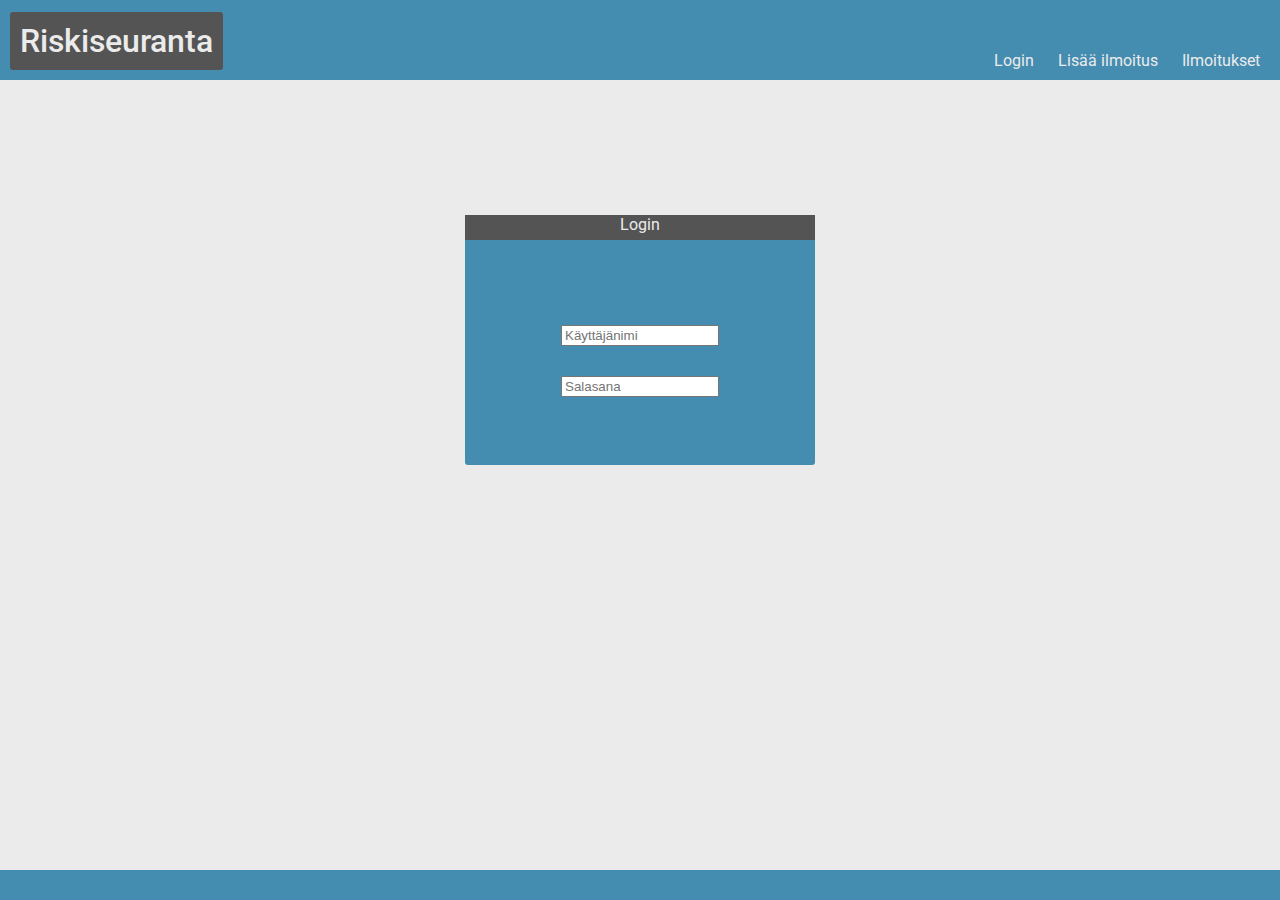
<file: index.html>
<!DOCTYPE html>
<html>
    <head>
        <meta lang="en" charset="UTF-8" name="viewport" content="width=device-width, initial-scale=1.0">
        <link rel="stylesheet" type="text/css" href="style.css">
        <link href="https://fonts.googleapis.com/css?family=Roboto&display=swap" rel="stylesheet">
        <title>Riskiseuranta</title>
    </head>
<body>
    <header>
        <div class="logo">
            <h1>Riskiseuranta</h1>
        </div>
        <nav>
            <a href="index.html">Login</a>
            <a href="lisaa.html">Lisää ilmoitus</a>
            <a href="ilmoitukset.html">Ilmoitukset</a>
        </nav>
    </header>
    <div id="login">
        <p>Login</p>
        <div id="login-input">
            <input type="text" name="username" placeholder="Käyttäjänimi">
            <input type="text" name="password" placeholder="Salasana">
        </div>
    </div>
    <footer>
    </footer>
</body>
</html>
</file>
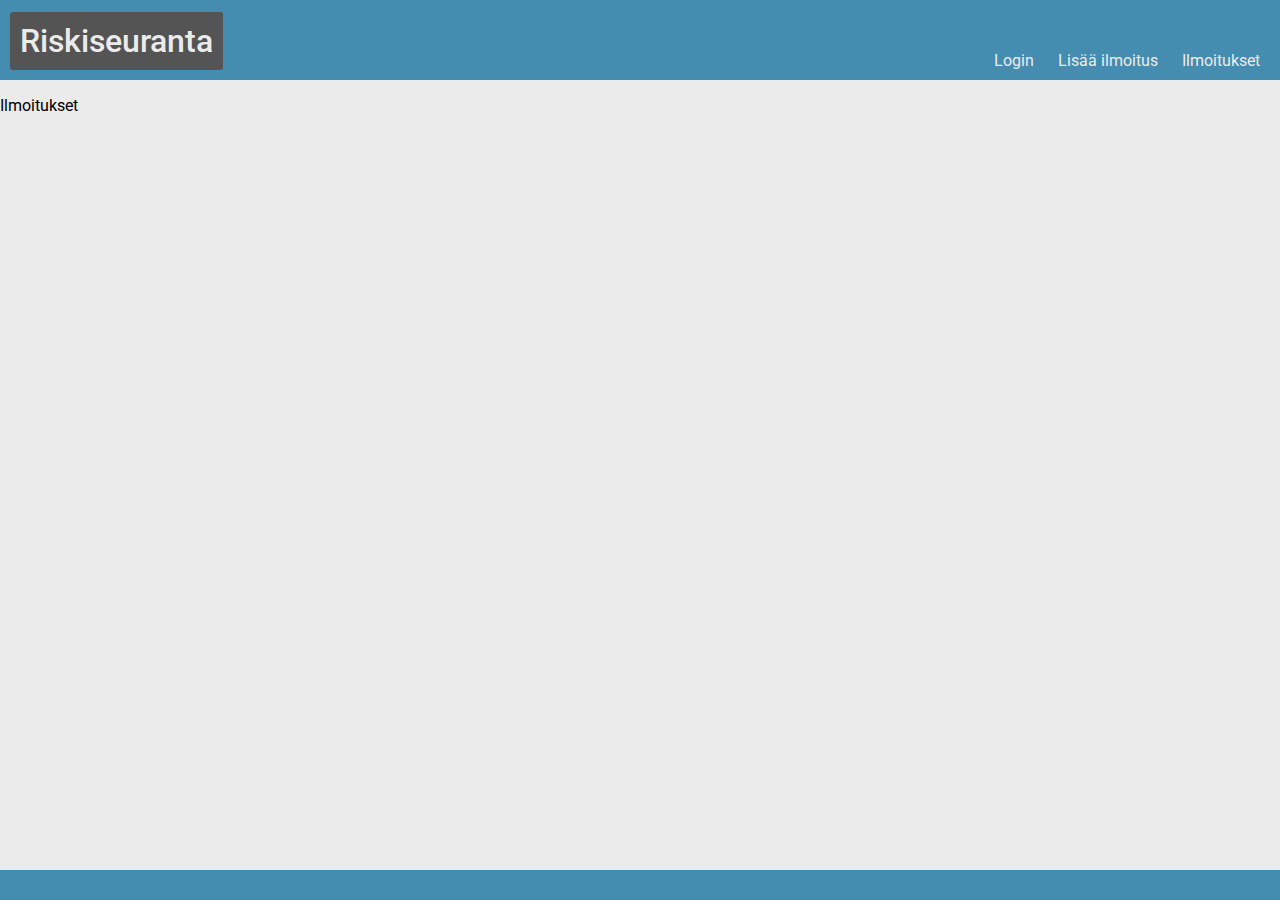
<file: ilmoitukset.html>
<!DOCTYPE html>
<html>
    <head>
        <meta lang="en" charset="UTF-8" name="viewport" content="width=device-width, initial-scale=1.0">
        <link rel="stylesheet" type="text/css" href="style.css">
        <link href="https://fonts.googleapis.com/css?family=Roboto&display=swap" rel="stylesheet">
        <title>Riskiseuranta</title>
    </head>
<body>
    <header>
        <div class="logo">
            <h1>Riskiseuranta</h1>
        </div>
        <nav>
            <a href="index.html">Login</a>
            <a href="lisaa.html">Lisää ilmoitus</a>
            <a href="ilmoitukset.html">Ilmoitukset</a>
        </nav>
    </header>
    <div id="notifications">
        <p>Ilmoitukset</p>
    </div>
    <footer>
    </footer>
</body>
</html>
</file>
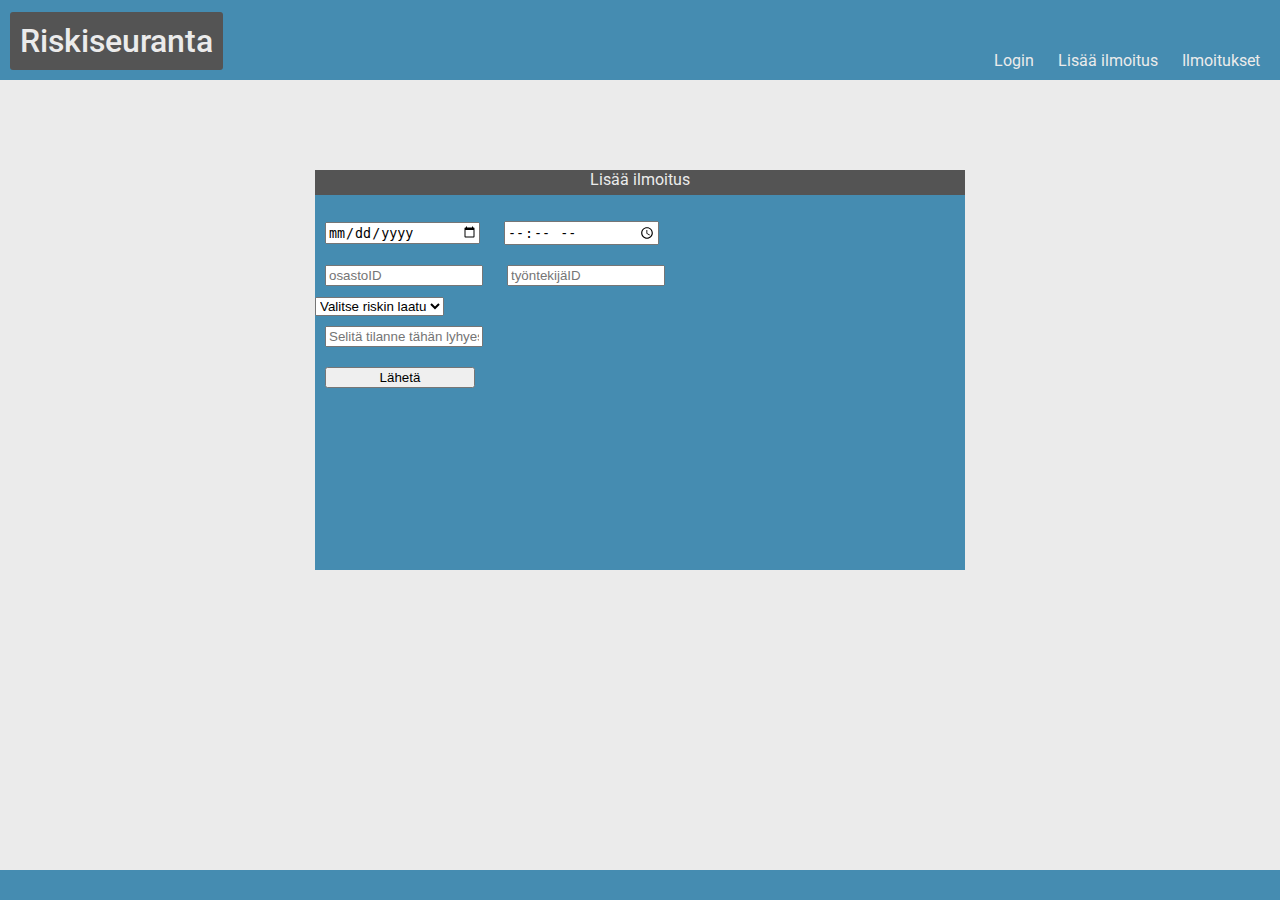
<file: lisaa.html>
<!DOCTYPE html>
<html>
    <head>
        <meta lang="en" charset="UTF-8" name="viewport" content="width=device-width, initial-scale=1.0">
        <link rel="stylesheet" type="text/css" href="style.css">
        <link href="https://fonts.googleapis.com/css?family=Roboto&display=swap" rel="stylesheet">
        <title>Riskiseuranta</title>
    </head>
<body>
    <header>
        <div class="logo">
            <h1>Riskiseuranta</h1>
        </div>
        <nav>
            <a href="index.html">Login</a>
            <a href="lisaa.html">Lisää ilmoitus</a>
            <a href="ilmoitukset.html">Ilmoitukset</a>
        </nav>
    </header>
    <div id="input-window">
        <p>Lisää ilmoitus</p>
        <div id="input1">
            <input type="date">
            <input type="time">
        </div>
        <div id="input2">
            <input type="number" name="osastoID" placeholder="osastoID">
            <input type="number" name="työntekijäID" placeholder="työntekijäID">
        </div>
        <div id="input3">
            <select name="type of risk">
                <option value="" disabled selected hidden>Valitse riskin laatu</option>
                <option value="minor">Lievä</option>
                <option value="serious">Vakava</option>
                <option value="very serious">Erittäin vakava</option>
            </select>
        </div>
        <div id="input4">
            <input type="text" name="explanation" placeholder="Selitä tilanne tähän lyhyesti (max 150 kirjainta)" maxlength="150">
        </div>
        <div id="button">
            <input type="button" value="Lähetä">
        </div>
    </div>
    <footer>
    </footer>
</body>
</html>
</file>
<file: style.css>
html {
    background-color: white;
}

body {
    font-family: 'Roboto', sans-serif;
    margin: auto;
    background-color: #EBEBEB;
    max-width: 1280px;
    min-height: 100vh;
}

header {
    background-color: #458CB1;
    display: flex;
    justify-content: space-between;
    align-items: flex-end;
    height: 80px;
}

header h1 {
    color: #EBEBEB;
    background-color: #545454;
    margin: 10px;
    padding: 10px;
    border-radius: 3px;
    font-weight: 500;
}

header a {
    align-items: flex-end;
    margin: 5px;
    padding: 5px;
    color: #EBEBEB;
    border-radius: 3px;
    text-decoration: none;
}

header a:target {
    background-color: #545454;
}

header a:hover {
    background-color: #545454;
}

header nav {
    margin: 10px;
}

#login {
    margin-top: 15vh;
    margin-left: auto;
    margin-right: auto;
    background-color: #458CB1;
    width: 350px;
    height: 250px;
    display: flex;
    flex-direction: column; 
    border-radius: 3px;
    text-align: center;
}

#login-input {
    display: flex;
    flex-direction: column;
    margin: auto;
}

#login-input input {
    margin: 15px;
}

#login p {
    text-align: center;
    margin-top: 0;
    height: 25px;
    background-color: #545454;
    color: #EBEBEB;
}

#login-button {
    margin: auto;
    margin-bottom: 20px;
}

#input-window {
    width: 650px;
    height: 400px;
    margin: auto;
    margin-top: 10vh;
    background-color: #458CB1;
}

@media only screen and (max-width: 660px) {
    #input-window {
        max-width: 95%;
    }
}

form {
    display: flex;
    flex-direction: column;
    justify-content: space-around;
    margin-top: 60px;
    width: 150px;
    margin-left: auto;
    margin-right: auto;
}

input {
    margin: 10px;
    width: 150px;
}


#input-window p {
    text-align: center;
    margin-top: 0;
    height: 25px;
    background-color: #545454;
    color: #EBEBEB;
}

#table {
    background-color: #458CB1;
    margin: 40px;
    text-align: center;
    display:flex;
    align-items: center;
    justify-content: center;
}

table a {
    text-decoration: none;
    color: red;
}

table td {
    background-color: #545454;
    color: #EBEBEB;
}

footer {
    position: absolute;
    bottom: 0;
    background-color: #458CB1;
    width: 1280px;
    height: 30px;
}
</file>
